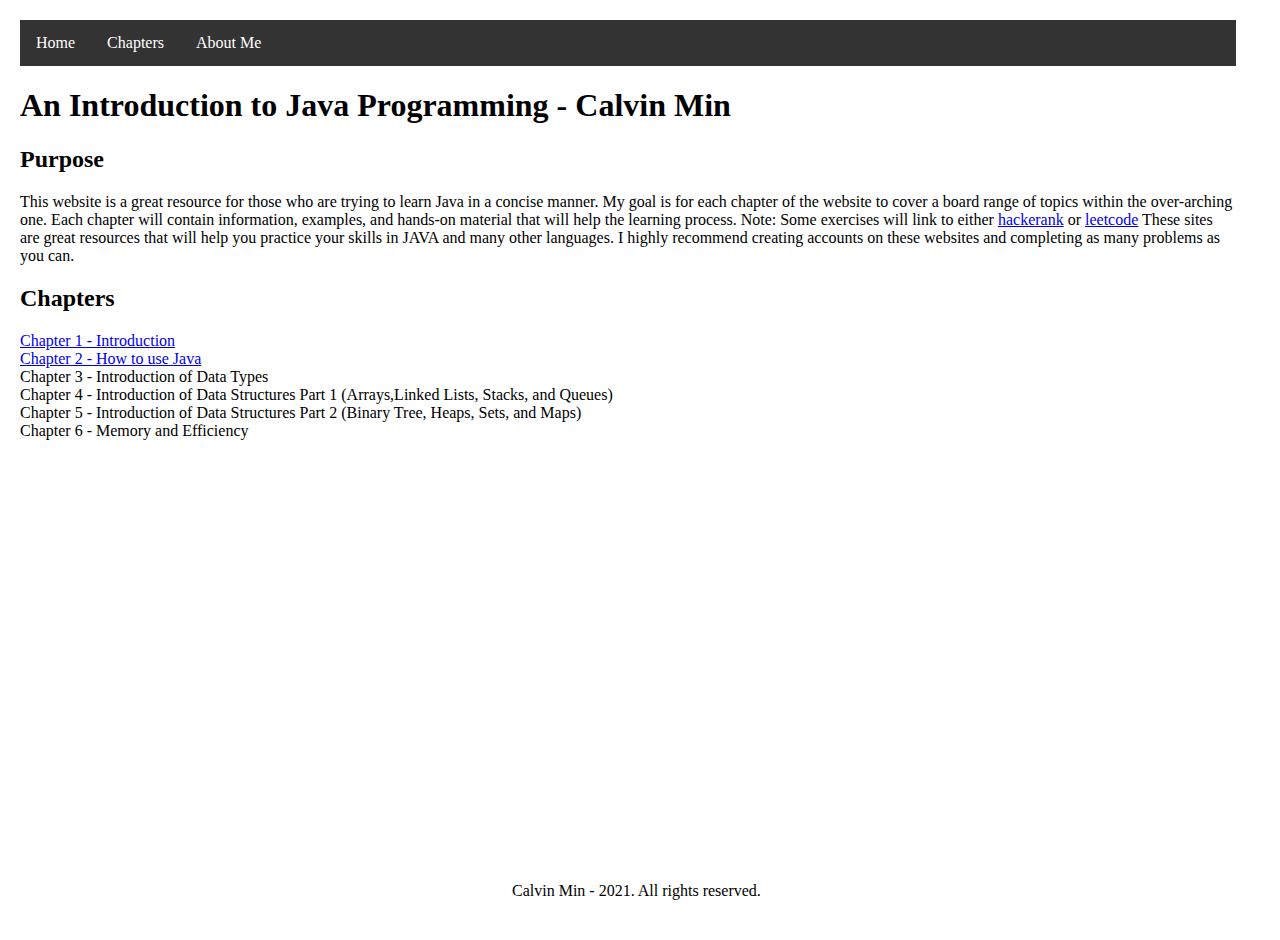
<file: index.html>
<html lang=html>
<link rel="stylesheet" href="./index.css">
<head>
    <title>An Introduction to Java Programming</title>
</head>
<body>
<nav>
    <ul class="navList">
        <li><a class="navItem" href="./index.html">Home</a></li>
        <div class="dropdown">
            <button class="dropbtn">Chapters</button>
            <div class="dropdown-content">
                <a href="./Chapter_1/ch_1.html">Ch1 - Introduction</a>
                <a href="./Chapter_2/ch_2.html">Ch2 - Using Java</a>
            </div>
        </div>
        <li class="navItem">About Me</li>
    </ul>
</nav>

<h1>An Introduction to Java Programming - Calvin Min</h1>
<h2>Purpose</h2>
<p>This website is a great resource for those who are trying to learn Java in a concise manner.
    My goal is for each chapter of the website to cover a board range of topics within the over-arching one.
    Each chapter will contain information, examples, and hands-on material that will help the learning process.

    Note: Some exercises will link to either <a href="https://www.hackerrank.com/">hackerank</a> or
    <a href="https://leetcode.com/">leetcode</a> These sites are great resources that will help you practice
    your skills in JAVA and many other languages. I highly recommend creating accounts on these
    websites and completing as many problems as you can.
</p>
<h2>Chapters</h2>
<a href="./Chapter_1/ch_1.html">Chapter 1 - Introduction </a> <br/>
<a href="./Chapter_2/ch_2.html">Chapter 2 - How to use Java</a> <br/>
<a>Chapter 3 - Introduction of Data Types </a> <br/>
<a>Chapter 4 - Introduction of Data Structures Part 1 (Arrays,Linked Lists, Stacks, and Queues) </a> <br/>
<a>Chapter 5 - Introduction of Data Structures Part 2 (Binary Tree, Heaps, Sets, and Maps) </a> <br/>
<a>Chapter 6 - Memory and Efficiency </a> <br/>

<div class="rights_reserved_text">Calvin Min - 2021. All rights reserved.</div>
</body>
</html>
</file>
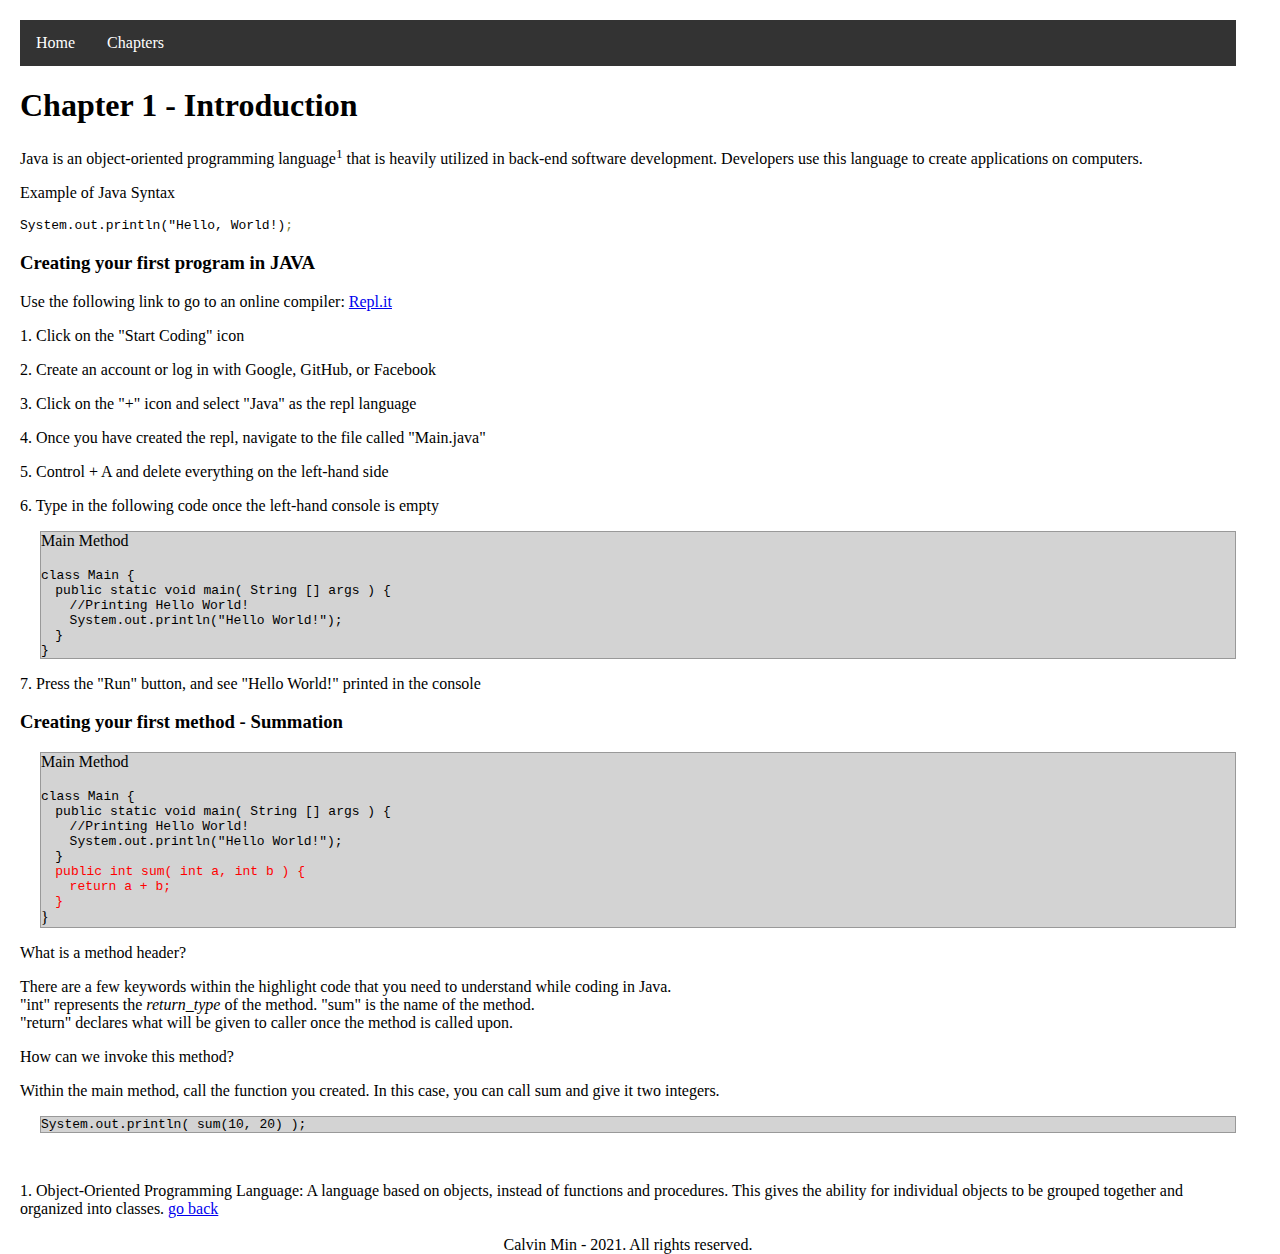
<file: Chapter_1/ch_1.html>
<html lang=html>
<link rel="stylesheet" href="./ch_1.css">
<head>
    <title>Chapter 1 - Introduction</title>
</head>
<body>
<!-- Navigation Bar -->
<navbar>
    <ul class="navList">
        <li><a class="navItem" href="../index.html">Home</a></li>
        <div class="dropdown">
            <button class="dropbtn">Chapters</button>
            <div class="dropdown-content">
                <a href="./ch_1.html">Ch1 - Introduction</a>
                <a href="../Chapter_2/ch_2.html">Ch2 - Using Java</a>
            </div>
        </div>
    </ul>
</navbar>

<!-- Chapter 1 -->
<h1>Chapter 1 - Introduction</h1>
<p>Java is an object-oriented programming language<sup><a id="oop">1</a></sup> that is heavily utilized in back-end
    software development.
    Developers use this language to create applications on computers. </p>

<!-- Java Code Syntax -->
<p>Example of Java Syntax</p>
<pre class="code">System.out.println("Hello, World!)<span class="semi_colon">;</span></pre>

<!-- First Java Program (Repl.it) -->
<h3>Creating your first program in JAVA</h3>
<p>Use the following link to go to an online compiler:
    <a href="https://repl.it/" target="_blank">Repl.it</a></p>
<p>1. Click on the "Start Coding" icon</p>
<p>2. Create an account or log in with Google, GitHub, or Facebook</p>
<p>3. Click on the "+" icon and select "Java" as the repl language</p>
<p>4. Once you have created the repl, navigate to the file called "Main.java"</p>
<p>5. Control + A and delete everything on the left-hand side</p>
<p>6. Type in the following code once the left-hand console is empty</p>

<!-- Code Snippet -->
<p class="tab_code">Main Method <br><br> <code> class Main { <br> &ensp; public static void main( String [] args ) {
    <br> &ensp; &ensp; //Printing Hello World! <br>
    <code> &ensp; &ensp; System.out.println("Hello World!");</code> <br> &ensp; } <br> }</code></p>

<!-- First Java Program (Repl.it) - Continuation -->
<p>7. Press the "Run" button, and see "Hello World!" printed in the console</p>

<!-- First Method in Java -->
<h3>Creating your first method - Summation</h3>

<!-- Code Snippet -->
<p class="tab_code">Main Method <br><br> <code> class Main {
    <br> &ensp; public static void main( String [] args ) {
    <br> &ensp; &ensp; //Printing Hello World! <br>
    <code> &ensp; &ensp; System.out.println("Hello World!");</code>
    <br> &ensp; } </code>
    <br>
    <code class="codeRed">
        &ensp; public int sum( int a, int b ) {
        <br> &ensp; &ensp; return a + b;
        <br> &ensp; }
    </code>
    <br> }
</p>
<p>What is a method header?</p>
<p>There are a few keywords within the highlight code that you need to understand while coding in Java.
    <br>"int" represents the <i>return_type</i> of the method. "sum" is the name of the method.
<br>"return" declares what will be given to caller once the method is called upon.</p>

<p>How can we invoke this method?</p>
<p>Within the main method, call the function you created. In this case, you can call sum and give it two integers.</p>
<code>
    <p class="tab_code">System.out.println( sum(10, 20) );</p>
</code>

<br><br>
<!-- Footnote -->
<div>1. Object-Oriented Programming Language: A language based on objects, instead of functions and procedures.
    This gives the ability for individual objects to be grouped together and organized into classes.
    <a href="#oop" title="Jump back to footnote 1 in the text.">go back</a></div>

<div class="rights_reserved_text"><br>Calvin Min - 2021. All rights reserved.</div>
</body>
</html>
</file>
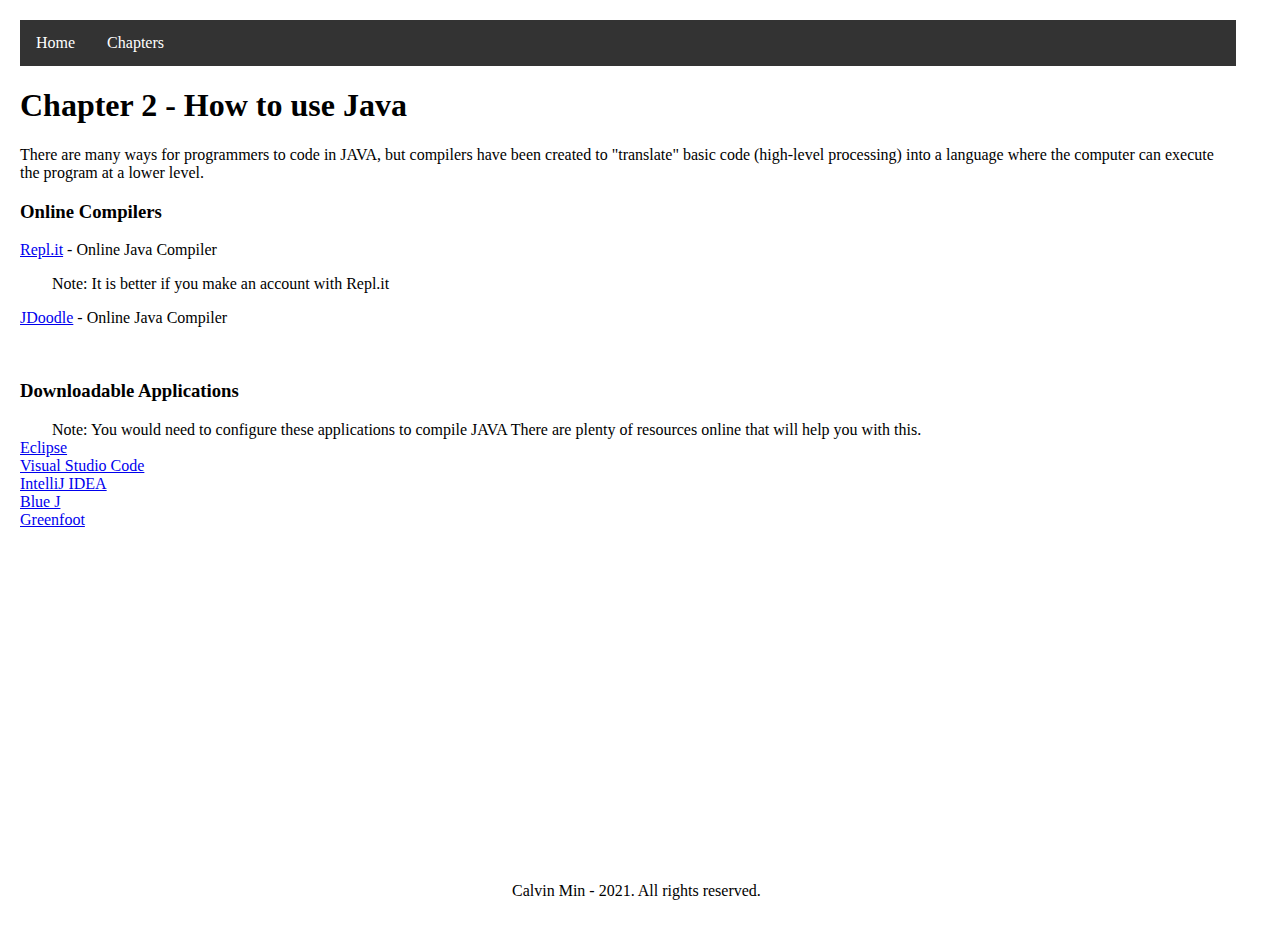
<file: Chapter_2/ch_2.html>
<html lang=html>
<link rel="stylesheet" href="./ch_2.css">
<head>
    <title>Chapter 2 - How to use Java</title>
</head>
<body>
<navbar>
    <ul class="navList">
        <li><a class="navItem" href="../index.html">Home</a></li>
        <div class="dropdown">
            <button class="dropbtn">Chapters</button>
            <div class="dropdown-content">
                <a href="../Chapter_1/ch_1.html">Ch1 - Introduction</a>
                <a href="./ch_2.html">Ch2 - Using Java</a>
            </div>
        </div>
    </ul>
</navbar>

<h1>Chapter 2 - How to use Java</h1>
<p>There are many ways for programmers to code in JAVA, but compilers have been created to "translate"
    basic code (high-level processing) into a language where the computer can execute the program at a lower level.</p>

<h3>Online Compilers</h3>
<p><a href="https://repl.it/">Repl.it</a> - Online Java Compiler</p>
<a style="padding-left:2em">Note: It is better if you make an account with Repl.it</a>
<p><a href="https://www.jdoodle.com/online-java-compiler/">JDoodle</a> - Online Java Compiler</p>
<br>
<h3>Downloadable Applications</h3>
<a style="padding-left:2em; padding-top:0">Note: You would need to configure these applications to compile JAVA
    There are plenty of resources online that will help you with this. </a> <br>
<a href="https://www.eclipse.org/downloads/">Eclipse</a> <br>
<a href="https://code.visualstudio.com/download">Visual Studio Code</a> <br>
<a href="https://www.jetbrains.com/idea/download/">IntelliJ IDEA</a> <br>
<a href="https://bluej.org/">Blue J</a> <br>
<a href="https://www.greenfoot.org/download">Greenfoot</a>

<div class="rights_reserved_text">Calvin Min - 2021. All rights reserved.</div>
</body>
</html>
</file>
<file: index.css>
/*
Index.css File
 */

/*
Body CSS
 */
body {
    width: 95%;
    height: 100%;
    padding: 10px;
    margin: 10px;
}

/*
Navigation Bar
 */
.navList {
    list-style-type: none;
    margin: 0;
    padding: 0;
    overflow: hidden;
    background-color: #333;
    width: 100%;
}

.navItem {
    float: left;
    display: block;
    color: white;
    text-align: center;
    padding: 14px 16px;
    text-decoration: none;
}

li a:hover {
    background-color: #111;
}

/*
Dropdown CSS
 */
.dropdown {
    float: left;
    overflow: hidden;
}

.dropdown .dropbtn {
    font-size: 16px;
    border: none;
    outline: none;
    color: white;
    padding: 14px 16px;
    background-color: inherit;
    font-family: inherit;
    margin: 0;
}

.navbar a:hover, .dropdown:hover .dropbtn {
    background-color: #111;
}

.dropdown-content {
    display: none;
    position: absolute;
    background-color: #f9f9f9;
    min-width: 160px;
    box-shadow: 0px 8px 16px 0px rgba(0,0,0,0.2);
    z-index: 1;
}

.dropdown-content a {
    float: none;
    color: black;
    padding: 12px 16px;
    text-decoration: none;
    display: block;
    text-align: left;
}

.dropdown-content a:hover {
    background-color: #ddd;
}

.dropdown:hover .dropdown-content {
    display: block;
}

/*
Rights Reserved Text
 */
.rights_reserved_text {
    position: absolute;
    text-align: center;
    left: 40%;
    bottom: 0%;
}
</file>
<file: Chapter_1/ch_1.css>
body {
    width: 95%;
    height: 100%;
    padding: 10px;
    margin: 10px;
}

.code{
    color:#000000;
    background:#ffffff;'
}

.codeRed {
    color: red;
}

.tab_code {
    margin-left: 20px;
    background-color: lightgray;
    border: 1px solid #999;
}

.semi_colon {
    color:#808030
}

.navList {
    list-style-type: none;
    margin: 0;
    padding: 0;
    overflow: hidden;
    background-color: #333;
    width: 100%;
}

.navItem {
    float: left;
    display: block;
    color: white;
    text-align: center;
    padding: 14px 16px;
    text-decoration: none;
}

li a:hover {
    background-color: #111;
}

/*
Dropdown CSS
 */
.dropdown {
    float: left;
    overflow: hidden;
}

.dropdown .dropbtn {
    font-size: 16px;
    border: none;
    outline: none;
    color: white;
    padding: 14px 16px;
    background-color: inherit;
    font-family: inherit;
    margin: 0;
}

.navbar a:hover, .dropdown:hover .dropbtn {
    background-color: #111;
}

.dropdown-content {
    display: none;
    position: absolute;
    background-color: #f9f9f9;
    min-width: 160px;
    box-shadow: 0 8px 16px 0 rgba(0,0,0,0.2);
    z-index: 1;
}

.dropdown-content a {
    float: none;
    color: black;
    padding: 12px 16px;
    text-decoration: none;
    display: block;
    text-align: left;
}

.dropdown-content a:hover {
    background-color: #ddd;
}

.dropdown:hover .dropdown-content {
    display: block;
}

.rights_reserved_text {
    text-align: center;
}
</file>
<file: Chapter_2/ch_2.css>
body {
    width: 95%;
    height: 100%;
    padding: 10px;
    margin: 10px;
}

.code{
    color:#000000;
    background:#ffffff;'
}

.navList {
    list-style-type: none;
    margin: 0;
    padding: 0;
    overflow: hidden;
    background-color: #333;
    width: 100%;
}

.navItem {
    float: left;
    display: block;
    color: white;
    text-align: center;
    padding: 14px 16px;
    text-decoration: none;
}

li a:hover {
    background-color: #111;
}

/*
Dropdown CSS
 */
.dropdown {
    float: left;
    overflow: hidden;
}

.dropdown .dropbtn {
    font-size: 16px;
    border: none;
    outline: none;
    color: white;
    padding: 14px 16px;
    background-color: inherit;
    font-family: inherit;
    margin: 0;
}

.navbar a:hover, .dropdown:hover .dropbtn {
    background-color: #111;
}

.dropdown-content {
    display: none;
    position: absolute;
    background-color: #f9f9f9;
    min-width: 160px;
    box-shadow: 0px 8px 16px 0px rgba(0,0,0,0.2);
    z-index: 1;
}

.dropdown-content a {
    float: none;
    color: black;
    padding: 12px 16px;
    text-decoration: none;
    display: block;
    text-align: left;
}

.dropdown-content a:hover {
    background-color: #ddd;
}

.dropdown:hover .dropdown-content {
    display: block;
}

.rights_reserved_text {
    position: absolute;
    text-align: center;
    left: 40%;
    bottom: 0%;
}
</file>
